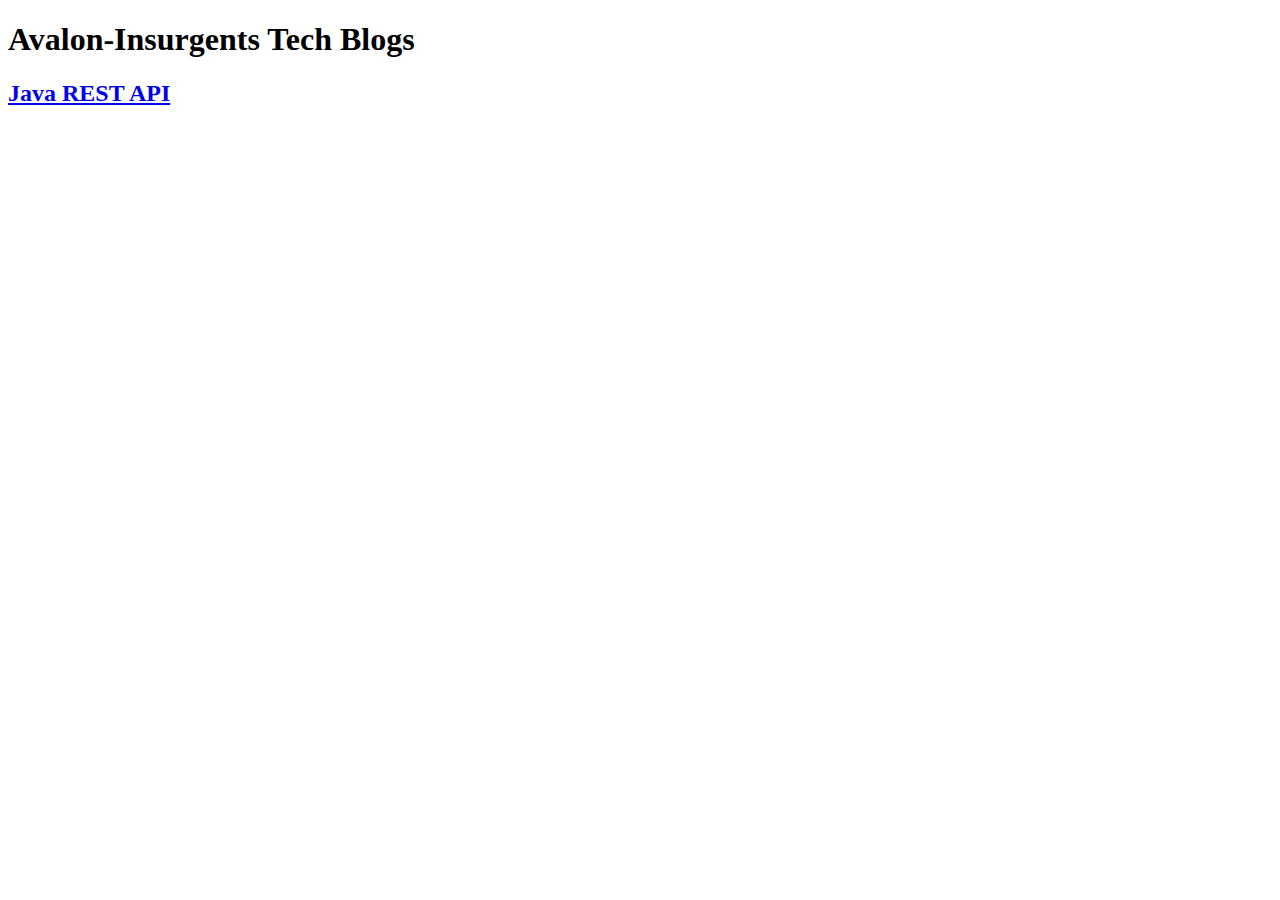
<file: index.html>
<!DOCTYPE html>
<html>
  <head>
    <meta charset="UTF-8">
    <title>Avalon Insurgents</title>
  </head>
  <body>
      <h1>Avalon-Insurgents Tech Blogs</h1>
      <h2><a href="Blogs/JavaRESTAPI.html">Java REST API</a></h2>
  </body>
</html>
</file>
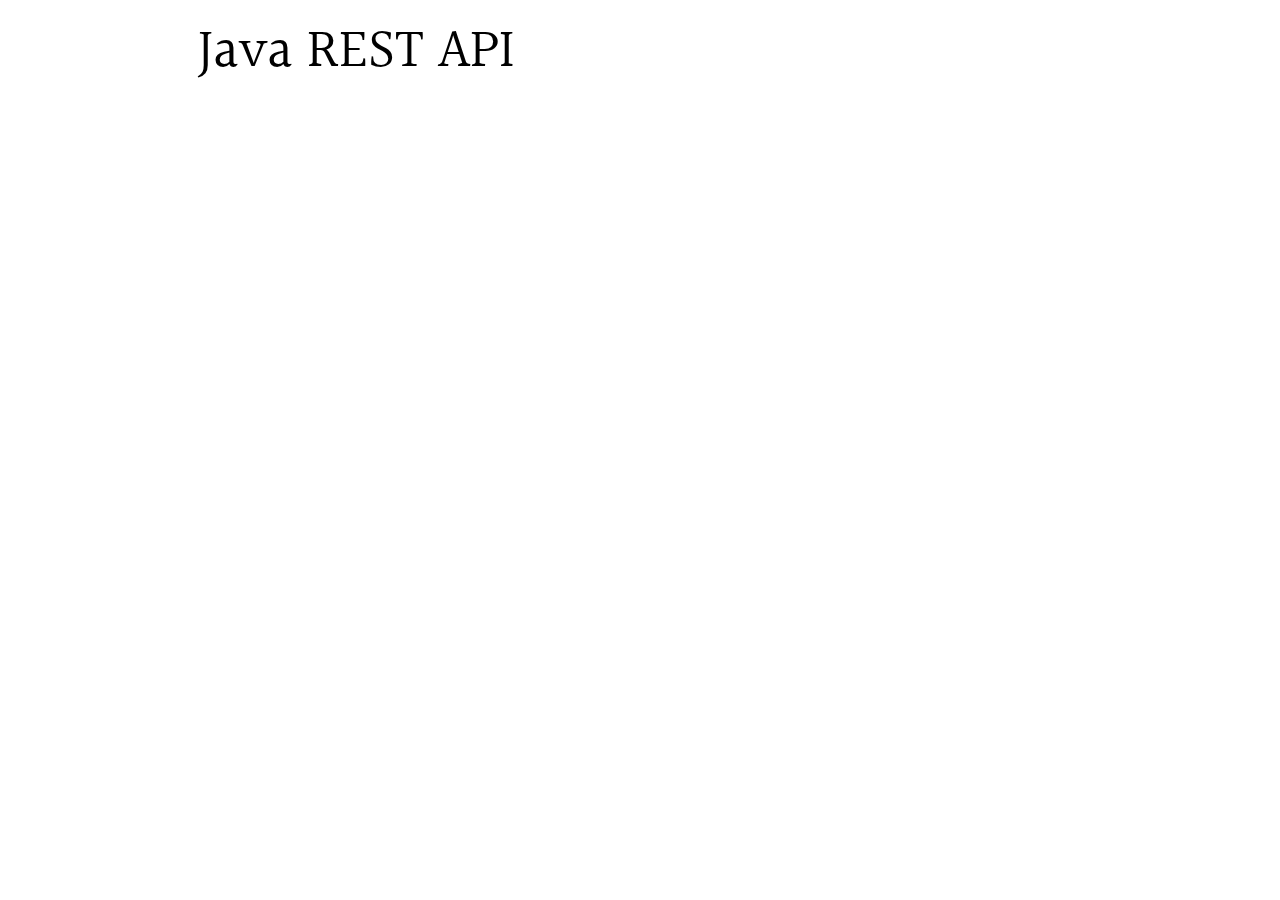
<file: Blogs/JavaRESTAPI.html>
<!DOCTYPE html>
<html>
  <head>
    <meta charset="UTF-8">
    <title>Avalon Insurgents</title>
    <link href="https://fonts.googleapis.com/css2?family=Halant&family=Roboto:wght@300&display=swap" rel="stylesheet">
    <link type="text/css" rel="stylesheet" href="../styles/app.css">
  </head>
  <body>
        <div class="container">
            <!-- Heading 1 -->
            <div class="h1">Java REST API</div>
        </div>        
  </body>
</html>
</file>
<file: styles/app.css>
.h1 {
    font-size: 3.5rem;
    font-family: 'Halant', serif;
}

.h2 {
    font-size: 2rem;
    font-family: 'Halant', serif;
}

.text {
    font-size: 1.2rem;
    font-family: 'Roboto', sans-serif;
}

.block-quote {
    margin: 2rem 10px;
    padding: 1.5rem 1rem;
    border-left: 5px solid rgb(78, 75, 75);
    font-size: 2rem;
    font-family: Arial, Helvetica, sans-serif;
}

.container {
    margin: 0 auto;
    width: 70%;
}

/* font-family: 'Roboto', sans-serif; */
/* font-family: 'Halant', serif; */
</file>
